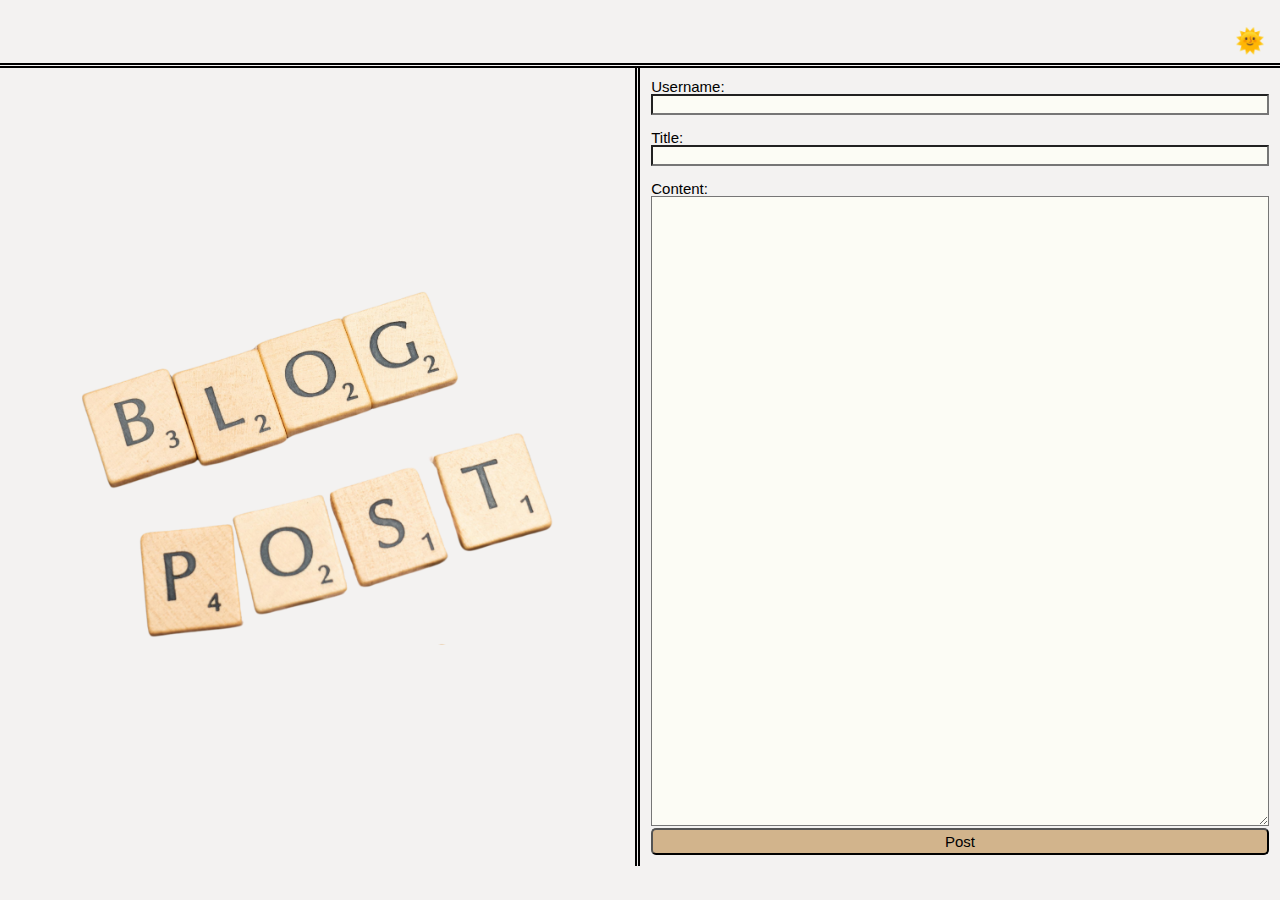
<file: index.html>
<!DOCTYPE html>
<html lang="en">

<head>
    <meta name="viewport" content="width=device-width, initial-scale=1.0">
    <title>Create Your Blog Post</title>
    <link rel="stylesheet" href="assets/css/reset.css">
    <link rel="stylesheet" href="assets/css/styles.css">
    <link rel="stylesheet" href="assets/css/form.css">
</head>

<body class="lightMode">
    
    <header class="lightBorderHeader">
        <button id="sunIcon">🌞</button>
        <button id="moonIcon">🌙</button>
    </header>

    <main>
        <section class="blogImgAndForm">
            <div id="blogImgContainer">
                <img src="assets/images/blogimg.png" alt="Image of wooden letter tiles that spell Blog Post" id="blogPostTiles">
            </div>
            <form id="blogFormContainer">
                <label for="username">Username:</label><br>
                <input type="text" id="username" name="username" required><br><br>
                <label for="title">Title:</label><br>
                <input type="text" name="title" id="title" required><br><br>
                <label for="content">Content:</label><br>
                <textarea name="content" id="content" rows="10" required></textarea><br>
                <button type="submit" id="postbtn">Post</button>
            </form>
            
        </section>
    </main>


    <script src="assets/js/logic.js"></script>
    <script src="assets/js/form.js"></script>

</body>


</html>
</file>
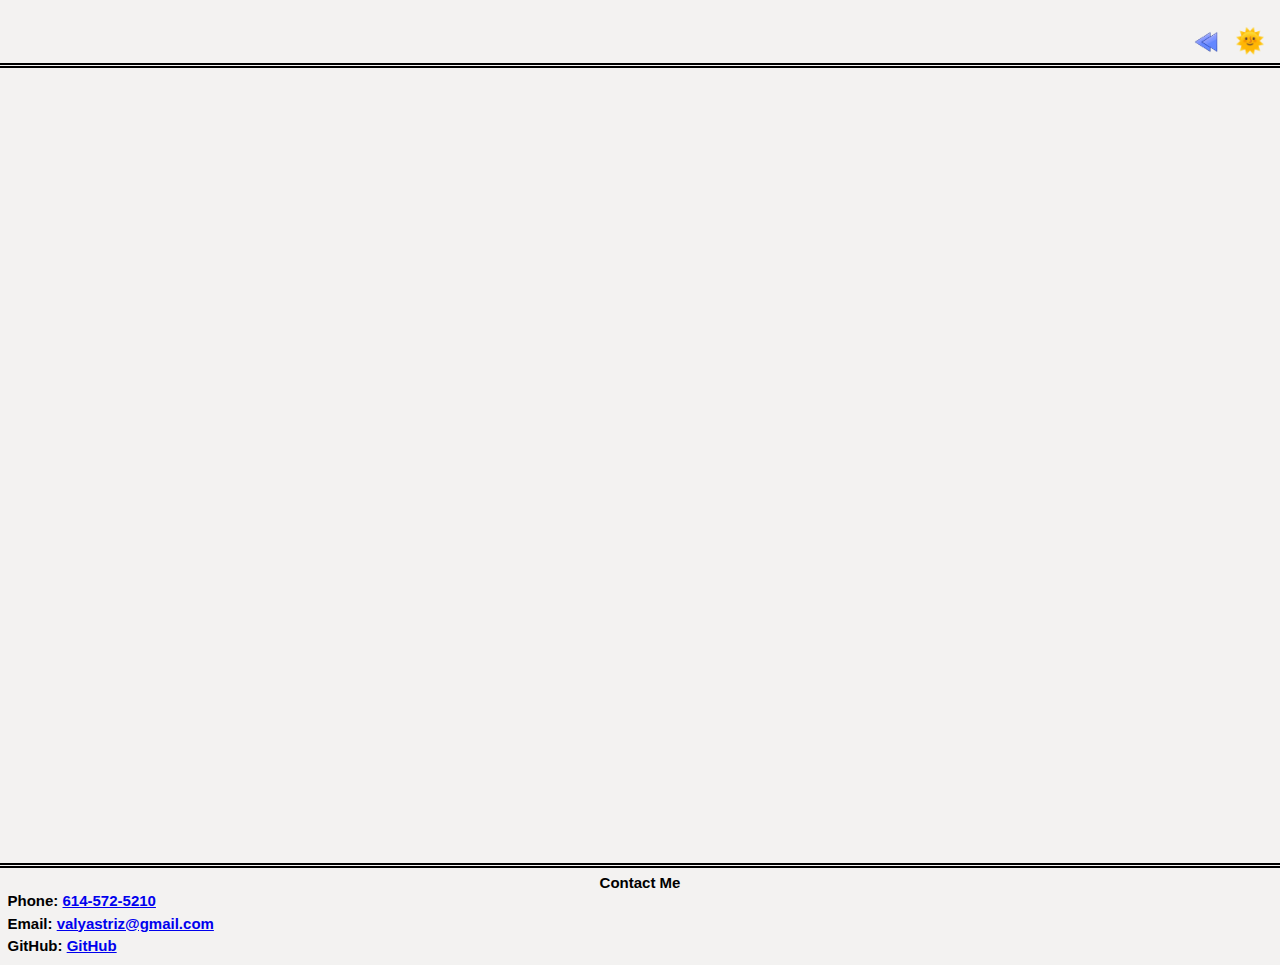
<file: blog.html>
<!DOCTYPE html>
<html lang="en">

<head>
    <meta name="viewport" content="width=device-width, initial-scale=1.0">
    <title>Create Your Blog Post</title>
    <link rel="stylesheet" href="assets/css/reset.css">
    <link rel="stylesheet" href="assets/css/styles.css">
    <link rel="stylesheet" href="assets/css/blog.css">
</head>

<body>
    
    <header class="lightBorderHeader">
        <button id="backArrow"><img src="assets/images/backarrow.png" alt="back arrow"></button>
        <button id="sunIcon">🌞</button>
        <button id="moonIcon">🌙</button>
    </header>

    <main class="blogArea">
        <!-- <article class="posted">
            <h2 class="blogTitle">blog post title</h2>
            <hr class="horizontalLine">
            <p class="blogContent">blog content</p>
            <p class="author">author</p>
        </article> -->
    </main>
    <footer>
        <div class="contactinfoot">
            <h3>Contact Me</h3>
        </div>
        <nav class="footnav">
          <ul>
            <li class="footphone">Phone: <a href="tel:+16145725210">614-572-5210</a></li>
            <li class="footemail">Email: <a href="mailto:valyastriz@gmail.com">valyastriz@gmail.com</a></li>
            <li class="footgithub">GitHub: <a href="https://github.com/valyastriz">GitHub</a></li>
          </ul>
        </nav>
      </footer>


      <script src="assets/js/logic.js"></script>
      <script src="assets/js/blog.js"></script>
</body>








</html>
</file>
<file: assets/css/styles.css>
* {
    font-family: Verdana, Arial, sans-serif;
    font-size: 15px;
    position: relative;
}

.lightBorderHeader {
    display: block;
    margin: 0;
    padding: 0;
    min-height: 4.5rem;
    border: none;
    border-bottom: 5px double #000; 
    position: relative;
}

.darkBorderHeader {
    display: block;
    margin: 0;
    padding: 0;
    min-height: 4.5rem;
    border: none;
    border-bottom: 5px double #f3f2f1; 
    position: relative;
}

.lightMode {
    background-color: #f3f2f1;
    color: black;
}

.darkMode {
    background-color: rgb(89, 87, 87);
    color: #f3f2f1;
}

#sunIcon {
    position: absolute;
    top: 1.8rem;
    right: 1rem;
    cursor: pointer;
    font-size: 24px; 
    background-color: transparent;
    border: none;
    display: inline-block;
}

#moonIcon {
    position: absolute;
    top: 1.8rem;
    right: 1rem;
    cursor: pointer;
    font-size: 24px; 
    background-color: transparent;
    border: none;
    display: inline-block;
}
</file>
<file: assets/css/form.css>
.blogImgAndForm {
    display: block;
}

#blogImgContainer {
    display: flex;
    position: relative;
    justify-content: center;
    padding: 1rem;
}

#blogPostTiles {
    max-width: 75%; /* Ensures the image doesn't exceed the container's width */
    height: auto; /* Allows the image to scale proportionally */
    display: block;
}

.blogImgAndForm {
    position: relative;
}

.lightMode input[type='text'],
.lightMode textarea {
    background-color: rgb(252, 252, 245);
    color:#000;
}

.darkMode input[type='text'], 
.darkMode textarea {
    background-color: #737171;
    color:beige;
}
#blogFormContainer {
    display: block;
    position: relative;
    justify-content: center;
    padding: 0.75em;
}

#username, #title, #content {
    width: 100%;
}

#content {
    /*set minimum height of container to 60% of viewport height*/
    min-height: 60vh; 
    overflow-y: auto; 
    padding: 8px;
    resize: vertical;
}

#postbtn {
    width: 100%;
    background-color: tan;
    padding: 3px 15px 3px 15px;
    border-radius: 5px;
}

@media screen and (min-width: 701px) {

    .blogImgAndForm {
        display: flex;
    }

    #blogImgContainer {
        flex: 1;
        display: flex;
        position: relative;
        justify-content: center;
        align-items: center;
    }

    #blogImgContainer {
        max-width: 50%;
        height: auto;
        display: flex;
        position: relative;
        justify-content: center;
        border-right: 5px double #000; 
        font-weight: bold;
    }

    #blogPostTiles {
        max-width: 80%;
        height: auto;
    }
    
    #blogFormContainer {
        flex: 1;
    }

    #content {
        /*set minimum height of container to 60% of viewport height*/
        min-height: 70vh; 
    }
}
</file>
<file: assets/css/blog.css>
#backArrow img {
    cursor: pointer;
    background-color: transparent;
    border: none;
    display: flex;
    width: 24px; /* Set the width */
    height: 24px; /* Set the height */
}

#backArrow {
    position: absolute;
    right: 60px;
    bottom: 8px;
    width: 26px; /* Set the width */
    height: 26px;
    border: none;
    background-color: transparent;
}

main {
    min-height: 85vh;
}

.posted {
    border: 1px solid black;
    margin: 2rem;
    padding: 1rem;
    max-width: 95%;
    height: fit-content;
    border-radius: 5px;
    box-shadow: 0 0 10px rgba(0, 0, 0, 0.3);
}

.blogTitle {
    margin: 0 0 5px 0;
    font-size: large;
}
.horizontalLine {
    border: none;
    height: 2px;
    background-color: #000; 
    margin: 0 0px 10px 0px;
}

.blogContent {
    padding: 10px;
    font-size: 1rem;
}

.author {
    margin: 20px 0 0 0;
    font-size: 0.75rem;
}

footer {
    display: block;
    left: 0;
    bottom: 0;
    width: 100%;
    min-height: 4.5rem;
    border: none;
    border-top: 5px double #000; 
    padding: 0.5em;
    display: flex;
    flex-direction: column;
    text-align: center;
    position: relative;
}


.footnav {
text-align: left;
line-height: 1.5rem;
font-weight: bold;
}

.blogArea {
    display: block;
    flex-wrap: wrap;
    gap: 1rem;
    justify-content: center;
    margin: 1rem;
}

.blog-card {
    padding: 1rem;
    border-radius: 8px;
    box-shadow: 3px 3px 8px rgba(0, 0, 0, 0.3);
    max-width: 100%;
    min-width: 20%;
    display: flex;
    flex-direction: column;
    align-items: left;
    margin: 1rem;
}

.blog-card h2 {
    padding: 0 0 0.9rem 0;
}

.blog-card p {
    font-size: 0.8rem;
}
.blog-card .content {
    padding: 1rem 0 1rem 1rem;
    font-size: 1rem;
}
</file>
